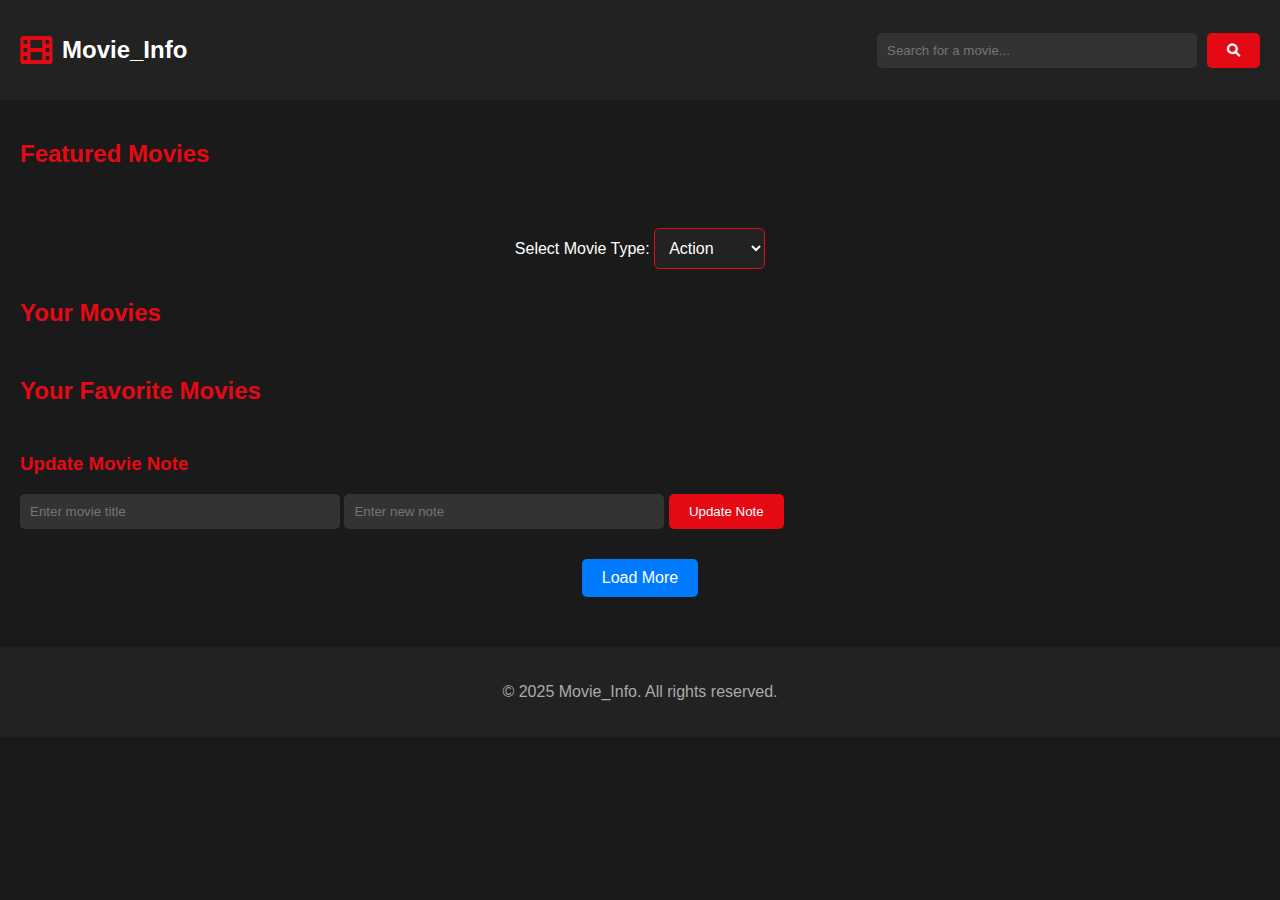
<file: index.html>
<!DOCTYPE html>
<html lang="en">
<head>
    <meta charset="UTF-8" />
    <meta name="viewport" content="width=device-width, initial-scale=1.0" />
    <title>Movie_Info - Watch & Download Movies</title>
    <link rel="stylesheet" href="style.css" />
    <link rel="stylesheet" href="https://cdnjs.cloudflare.com/ajax/libs/font-awesome/6.0.0-beta3/css/all.min.css" />
</head>
<body>
    <header>
        <div class="logo">
            <i class="fas fa-film"></i>
            <h1>Movie_Info</h1>
        </div>
        <div class="search-box">
            <input type="text" id="searchInput" placeholder="Search for a movie..." />
            <button id="searchButton"><i class="fas fa-search"></i></button>
        </div>
    </header>
    <main>
        <section class="featured">
            <h2>Featured Movies</h2>
            <div class="scroll-container" id="featuredMovies"></div>
        </section>
          
        <section class="filter-section">
            <label for="movieCategory">Select Movie Type:</label>
            <select id="movieCategory">
                <option value="action">Action</option>
                <option value="comedy">Comedy</option>
                <option value="horror">Horror</option>
                <option value="game">Game</option>
                <option value="drama">Drama</option>
                <option value="adult">Adult</option>
                <option value="romance">Romance</option>
            </select>
        </section>
        <section class="all-movies">
            <h2>Your Movies</h2>
            <!-- <div id="movieResults" class="movie-results"></div> -->
            <div class="scroll-container" id="movieResults"></div>
        </section>
        <section class="favorites">
            <h2>Your Favorite Movies</h2>
            <!-- <div id="favoritesSection" class="movie-results"></div> -->
            <div class="scroll-container" id="favoritesSection" ></div>
        </section>
        <div class="update-section">
            <h3>Update Movie Note</h3>
            <input type="text" id="movieTitleInput" placeholder="Enter movie title" />
            <input type="text" id="newNoteInput" placeholder="Enter new note" />
            <button id="searchButton" onclick="handleUpdate()">Update Note</button>
        </div>
          
          
        <button id="loadMoreButton">Load More</button>
    </main>
    <footer>
        <p>&copy; 2025 Movie_Info. All rights reserved.</p>
    </footer>
    <script src="script.js"></script>
</body>
</html>
</file>
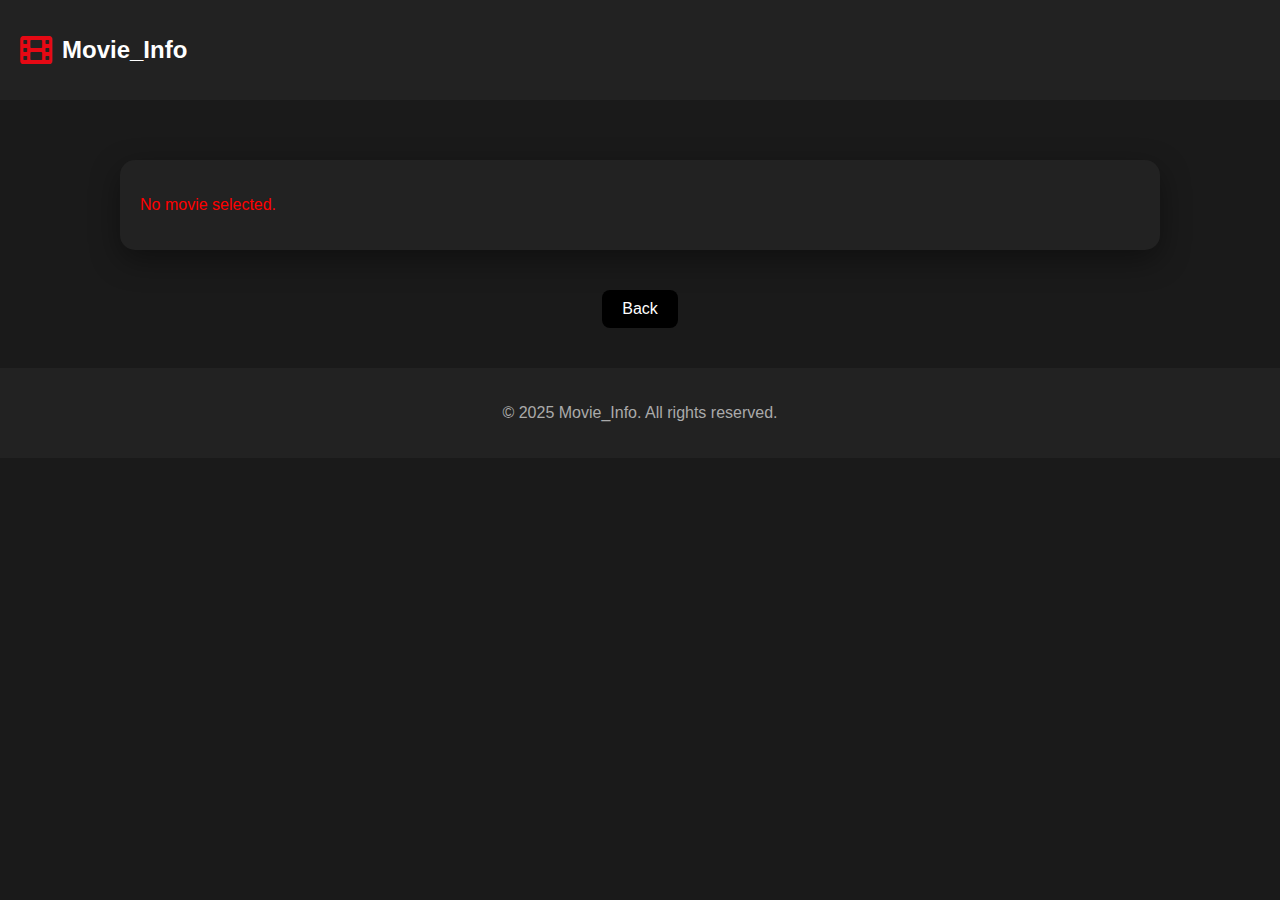
<file: details.html>
<!DOCTYPE html>
<html lang="en">

<head>
    <meta charset="UTF-8" />
    <meta name="viewport" content="width=device-width, initial-scale=1.0" />
    <title>Movie Details</title>
    <link rel="stylesheet" href="style.css" />
    <link rel="stylesheet" href="https://cdnjs.cloudflare.com/ajax/libs/font-awesome/6.0.0-beta3/css/all.min.css" />

</head>

<body>
    <header>
        <div class="logo">
            <i class="fas fa-film"></i>
            <h1>Movie_Info</h1>
        </div>
    </header>

    <main>
        <div id="movieDetails" class="movie-detail-wrapper"></div>
        <button class="back-button" onclick="window.history.back()">Back</button>
    </main>

    <footer>
        <p>&copy; 2025 Movie_Info. All rights reserved.</p>
    </footer>

    <script>
        const apiKey = "5b3b774b";
        const imdbID = new URLSearchParams(window.location.search).get("id");

        async function fetchMovieDetails(imdbID) {
            const response = await fetch(`https://www.omdbapi.com/?i=${imdbID}&apikey=${apiKey}`);
            const movie = await response.json();

            if (movie.Response === "True") {
                const html = `
          <img src="${movie.Poster}" alt="${movie.Title}" />
          <div class="movie-detail-info">
            <h2>${movie.Title}</h2>
            <p><strong>Year:</strong> ${movie.Year}</p>
            <p><strong>Genre:</strong> ${movie.Genre}</p>
            <p><strong>Director:</strong> ${movie.Director}</p>
            <p><strong>Actors:</strong> ${movie.Actors}</p>
            <p><strong>Plot:</strong> ${movie.Plot}</p>
          </div>
        `;
                document.getElementById("movieDetails").innerHTML = html;
            } else {
                document.getElementById("movieDetails").innerHTML = `<p style="color:red;">Movie not found.</p>`;
            }
        }

        if (imdbID) {
            fetchMovieDetails(imdbID);
        } else {
            document.getElementById("movieDetails").innerHTML = "<p style='color:red;'>No movie selected.</p>";
        }
    </script>
</body>

</html>
</file>
<file: style.css>
body {
  font-family: 'Poppins', sans-serif;
  background-color: #1a1a1a;
  color: #fff;
  margin: 0;
  padding: 0;
}

header {
  background-color: #222;
  padding: 20px;
  display: flex;
  justify-content: space-between;
  align-items: center;
}

.logo {
  display: flex;
  align-items: center;
  gap: 10px;
}

.logo i {
  font-size: 2rem;
  color: #e50914;
}

.logo h1 {
  font-size: 1.5rem;
  font-weight: 600;
}

.search-box {
  display: flex;
  gap: 10px;
}

#searchInput {
  width: 300px;
  padding: 10px;
  border-radius: 5px;
  background-color: #333;
  color: #fff;
  border: none;
}

#searchButton {
  padding: 10px 20px;
  background-color: #e50914;
  color: #fff;
  border: none;
  border-radius: 5px;
  cursor: pointer;
}

main {
  padding: 20px;
}

h2 {
  color: #e50914;
}

/* ===== Horizontal Scroll Section ===== */
.scroll-container {
  display: flex;
  overflow-x: auto;
  gap: 20px;
  padding-bottom: 10px;
  scroll-snap-type: x mandatory;

  /* Hide scrollbar cross-browser */
  scrollbar-width: none;            /* Firefox */
  -ms-overflow-style: none;         /* IE 10+ */
}

.scroll-container::-webkit-scrollbar {
  display: none;                    /* Chrome, Safari, Opera */
}

.scroll-container .movie-card {
  flex: 0 0 auto;
  width: 200px;
  background-color: #333;
  border-radius: 10px;
  overflow: hidden;
  scroll-snap-align: start;
  transition: transform 0.3s ease;
  position: relative;               /* For fav button */
}

.scroll-container .movie-card:hover {
  transform: translateY(-10px);
  box-shadow: 0 10px 20px rgba(0, 0, 0, 0.3);
}

.scroll-container .movie-card img {
  width: 100%;
  height: 300px;
  object-fit: cover;
}

.scroll-container .movie-card h3 {
  padding: 10px;
  text-align: center;
  color: #fff;
}

/* ===== Favorite Heart Button ===== */
.fav-btn {
  position: absolute;
  bottom: 10px;
  right: 10px;
  background: none;
  border: none;
  font-size: 22px;
  color: red;
  cursor: pointer;
}

.fav-btn:hover {
  transform: scale(1.2);
}

/* ===== Filter Section ===== */
.filter-section {
  text-align: center;
  margin: 30px 0;
}

.update-section {
  color: #e50914;
}

#movieTitleInput,
#newNoteInput {
  width: 300px;
  padding: 10px;
  border-radius: 5px;
  background-color: #333;
  color: #fff;
  border: none;
}

#movieCategory {
  padding: 10px;
  font-size: 1rem;
  background: #222;
  color: white;
  border: 1px solid #e50914;
  border-radius: 5px;
}

#loadMoreButton {
  display: block;
  margin: 30px auto;
  padding: 10px 20px;
  background-color: #007bff;
  border: none;
  color: white;
  font-size: 16px;
  border-radius: 5px;
  cursor: pointer;
}

footer {
  text-align: center;
  background-color: #222;
  padding: 20px;
  color: #aaa;
}
.movie-card a {
  text-decoration: none;
  color: white;
}

.movie-card a:hover {
  color: #e50914;
}
.movie-detail-wrapper {
  max-width: 1000px;
  margin: 40px auto;
  background-color: #222;
  padding: 20px;
  border-radius: 15px;
  display: flex;
  gap: 20px;
  color: #fff;
  box-shadow: 0 10px 30px rgba(0, 0, 0, 0.4);
}

.movie-detail-wrapper img {
  max-width: 350px;
  border-radius: 10px;
  object-fit: cover;
}

.movie-detail-info {
  flex: 1;
}

.movie-detail-info h2 {
  color: #e50914;
  margin-bottom: 10px;
}

.back-button {
  display: block;
  margin: 20px auto;
  padding: 10px 20px;
  background-color: #000;
  color: #fff;
  border: none;
  border-radius: 8px;
  font-size: 16px;
  cursor: pointer;
  transition: 0.3s ease;
}

.back-button:hover {
  background-color: #e50914;
}
</file>
